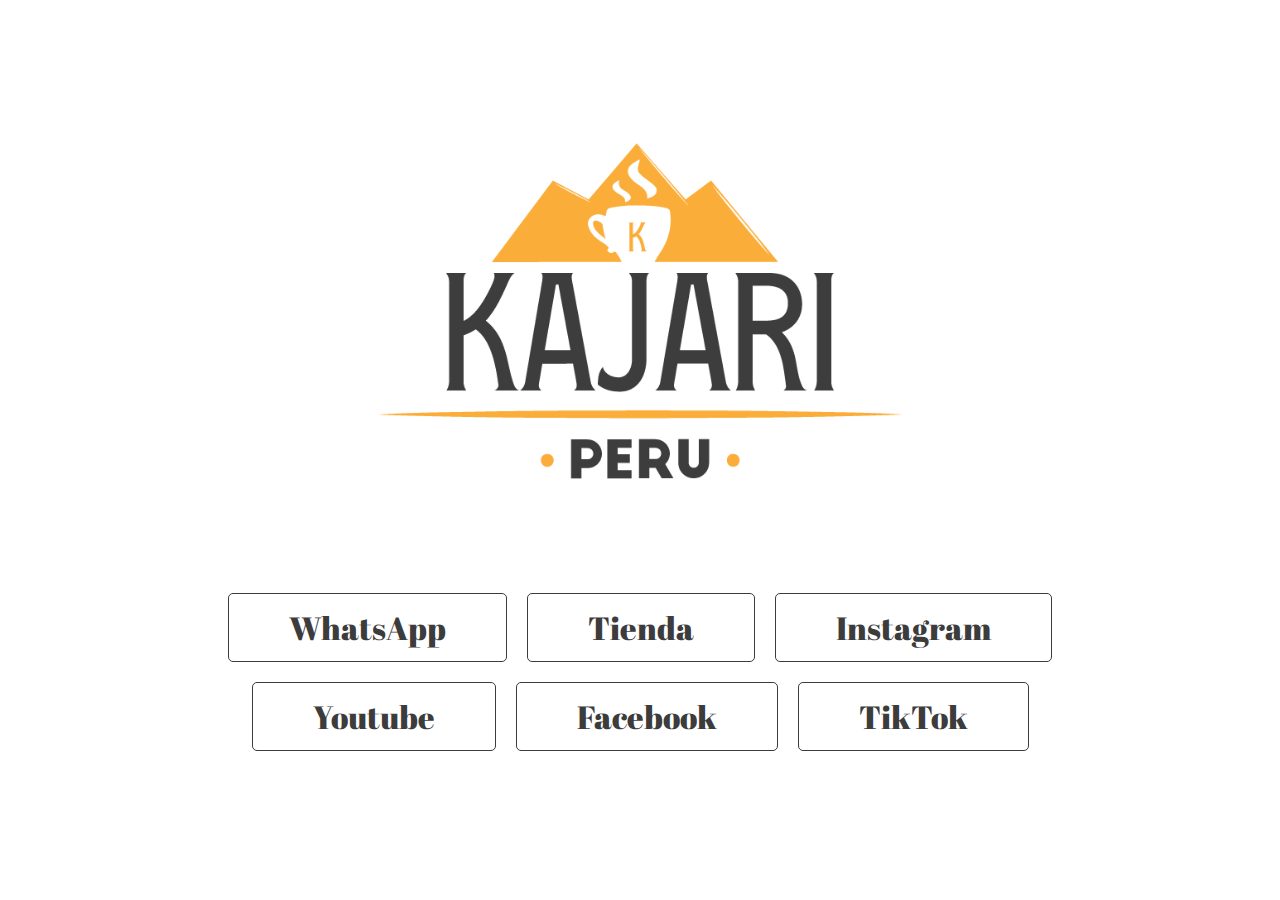
<file: index.html>
<!DOCTYPE html>
<html lang="es">
<head>
    <meta charset="UTF-8">
    <meta name="viewport" content="width=device-width, initial-scale=1.0">
    <link rel="stylesheet" href="styles.css">
    <link rel="preconnect" href="https://fonts.gstatic.com">
    <link href="https://fonts.googleapis.com/css2?family=Abril+Fatface&display=swap" rel="stylesheet">
    <link rel="icon" href="imgs/logo.ico">
    <title>Kajari Perú</title>
</head>
<body>
    <div class="margen">
        <div class="logo">
            <img src="imgs/logo.png" alt="">
        </div>
        <div class="link_container">
            <div class="link_box_1">
                <div class="links"><a class="whatsapp" href="https://wa.me/message/57SJNDPEABWJA1">WhatsApp</a></div>
                <div class="links"><a class="webpage" href="https://www.kajariperu.com">Tienda</a></div>
                <div class="links"><a class="instagram" href="https://www.instagram.com/kajariperu/">Instagram</a></div>
                <div class="links"><a class="youtube" href="https://www.youtube.com/channel/UCU9DmP6ZLQfV46mrXXoPXvg">Youtube</a></div>
                <div class="links"><a class="facebook" href="https://www.facebook.com/kajariperu">Facebook</a></div>
                <div class="links"><a class="tiktok" href="https://vm.tiktok.com/ZMdxycuyG/">TikTok</a></div>
            </div>
        </div>
    </div>
</body>
</html>
</file>
<file: styles.css>
* {
    font-family: 'Abril Fatface', cursive;
}

.margen {
    max-width: 1080px;
    margin: auto;
    padding: 20px;
}

.logo {
    margin-top: 100px;
    margin-bottom: 70px;
    text-align: center;
}

.logo img {
    margin: auto;
    width: 50%;
    display: flex;
    text-align: center;
}

.link_box_1 {
    max-width: 1080px;
    margin: auto;
    text-align: center;
    display: flex;
    flex-wrap: wrap;
    justify-content: center;

}

.links {
    margin:10px;
}

.links, .links a {
    display: flex;
}

.links a {
    margin: auto;
    padding: 12px 60px;
    border: solid 1px;
    border-color: rgb(60, 60, 60);
    border-radius: 5px;
    text-decoration: none;
    font-size: 2em;
    color: rgb(60, 60, 60);
    transition: background .3s;
}

.whatsapp:hover {
    background-color: #25d366;
    border-color: #25d366;
    color: white;
}

.webpage:hover {
    background-color: #f0b13d;
    border-color: #f0b13d;
    color: white;
}

.instagram:hover {
    background-color: #c32aa3;
    border-color: #c32aa3;
    color: white;
}

.facebook:hover {
    background-color: #3B5998;
    border-color: #3B5998;
    color: white;
}

.youtube:hover {
    background-color: #C4302B;
    border-color: #C4302B;
    color: white;
}

.tiktok:hover {
    background-color: #EE1D52;
    border-color: #EE1D52;
    color: white;
}

@media screen and (max-width: 680px) {
    .margen {
        padding: 15px 0;
    }
    
    .logo {
        margin-top: 30px;
        margin-bottom: 30px;
        text-align: center;
    }

    .link_container {
        margin: auto;
        text-align: center;
        display: block;
    }

    .links {
        margin: 5px 10px;
    }
    .links a {
        margin: 3px auto;
        padding: 12px 30px;
        border: solid 1px;
        font-size: 1.6em;
    }
}

@media screen and (max-width: 510px) {
    .logo img {
        margin: auto;
        width: 65%;
    }
    .margen {
        padding: 15px 0;
    }
    
    .logo {
        margin-top: 30px;
        margin-bottom: 30px;
        text-align: center;
    }

    .link_box_1 {
        margin: auto;
        text-align: center;
        display: inline-block;
    }
    
    .links a {
        display: block;
        margin: 7px auto;
        padding: 12px 50px;
        border: solid 1px;
        font-size: 1.6em;
    }
}

@media screen and (max-width: 410px) {
    .links a {
        padding: 10px 45px;
        font-size: 1.4em;
    }
}
</file>
